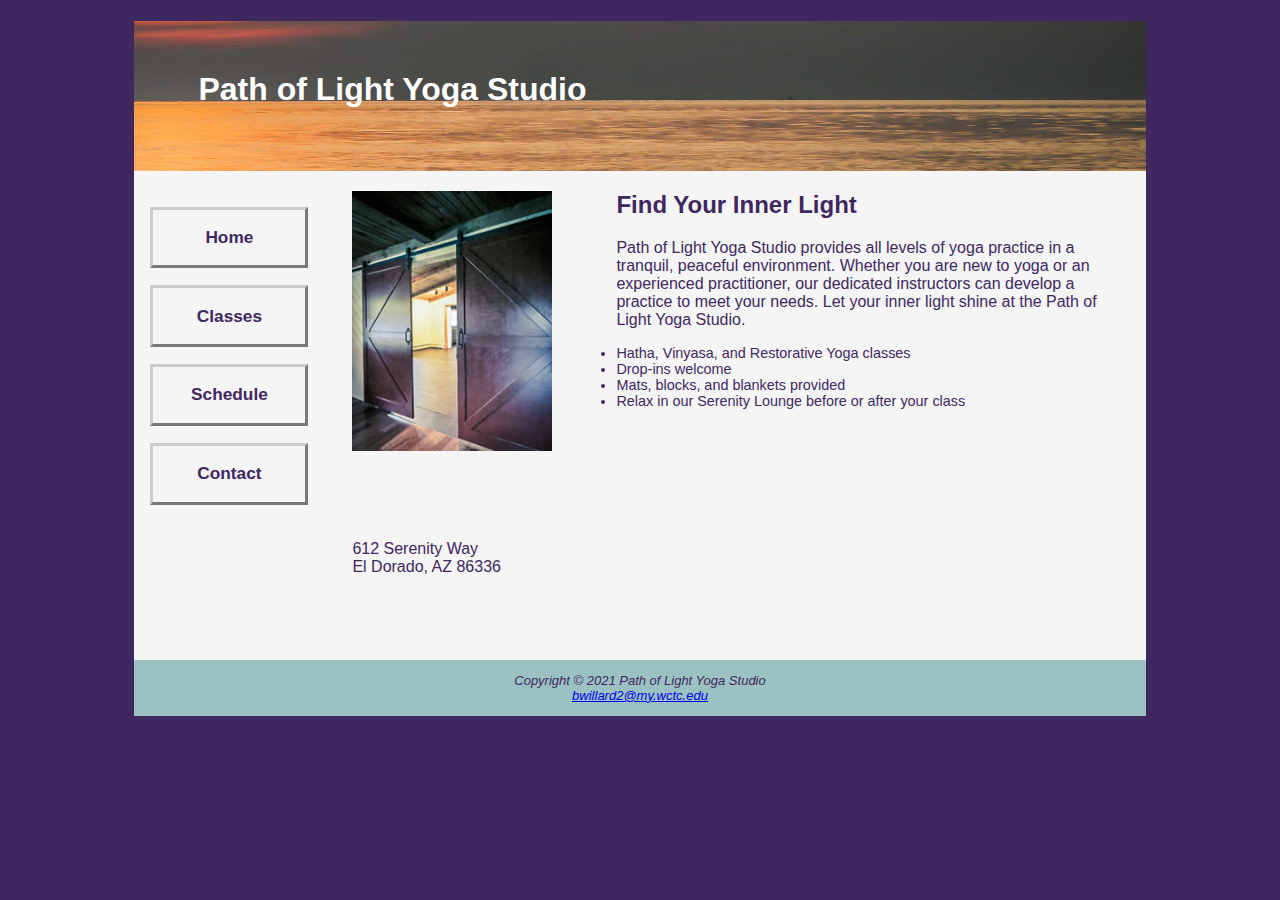
<file: path of light yoga studio/Index.html>
<!DOCTYPE html>
<html lang="en">
<head>
  <title>Path of Light Yoga Studio : Home</title>
  <meta charset="utf-8">
  <meta name="viewport" content="width=device-width, initial-scale=1.0">
  <meta name="description">
  <link rel="stylesheet" href="yoga.css">
</head>
<body>
<div id="wrapper">
  <header>
    <h1>Path of Light Yoga Studio</h1>
  </header>
  <nav>
    <ul>
      <li><a href="index.html">Home</a></li>
      <li><a href="classes.html">Classes</a></li>
      <li><a href="schedule.html">Schedule</a></li>
      <li><a href="contact.html">Contact</a></li>
    </ul>
  </nav>
  <main>
    <img src="yogadoor.jpg" class="floatleft" alt="Wooden Yoga Door" width="200"
         height="260">
    <h2>Find Your Inner Light</h2>
    <p>
      Path of Light Yoga Studio provides all levels of yoga practice in a
      tranquil, peaceful environment. Whether you are new to yoga or an experienced
      practitioner, our dedicated instructors can develop a practice to meet your
      needs. Let your inner light shine at the Path of Light Yoga Studio.
    </p>
    <ul>
      <li>Hatha, Vinyasa, and Restorative Yoga classes</li>
      <li>Drop-ins welcome</li>
      <li>Mats, blocks, and blankets provided</li>
      <li>Relax in our Serenity Lounge before or after your class</li>
    </ul>
    <div class="clear">
      612 Serenity Way <br>
      El Dorado, AZ 86336 <br>
      <a id="mobile" href="tel:888-555-5555">888-555-5555</a> <br><br>
      <span id="desktop">888-555-5555</span>
    </div>
  </main>
  <footer>
    Copyright &copy; 2021 Path of Light Yoga Studio <br>
    <a href="mailto:bwillard2@my.wctc.edu">bwillard2@my.wctc.edu</a>
  </footer>
</div>
</body>
</html>
</file>
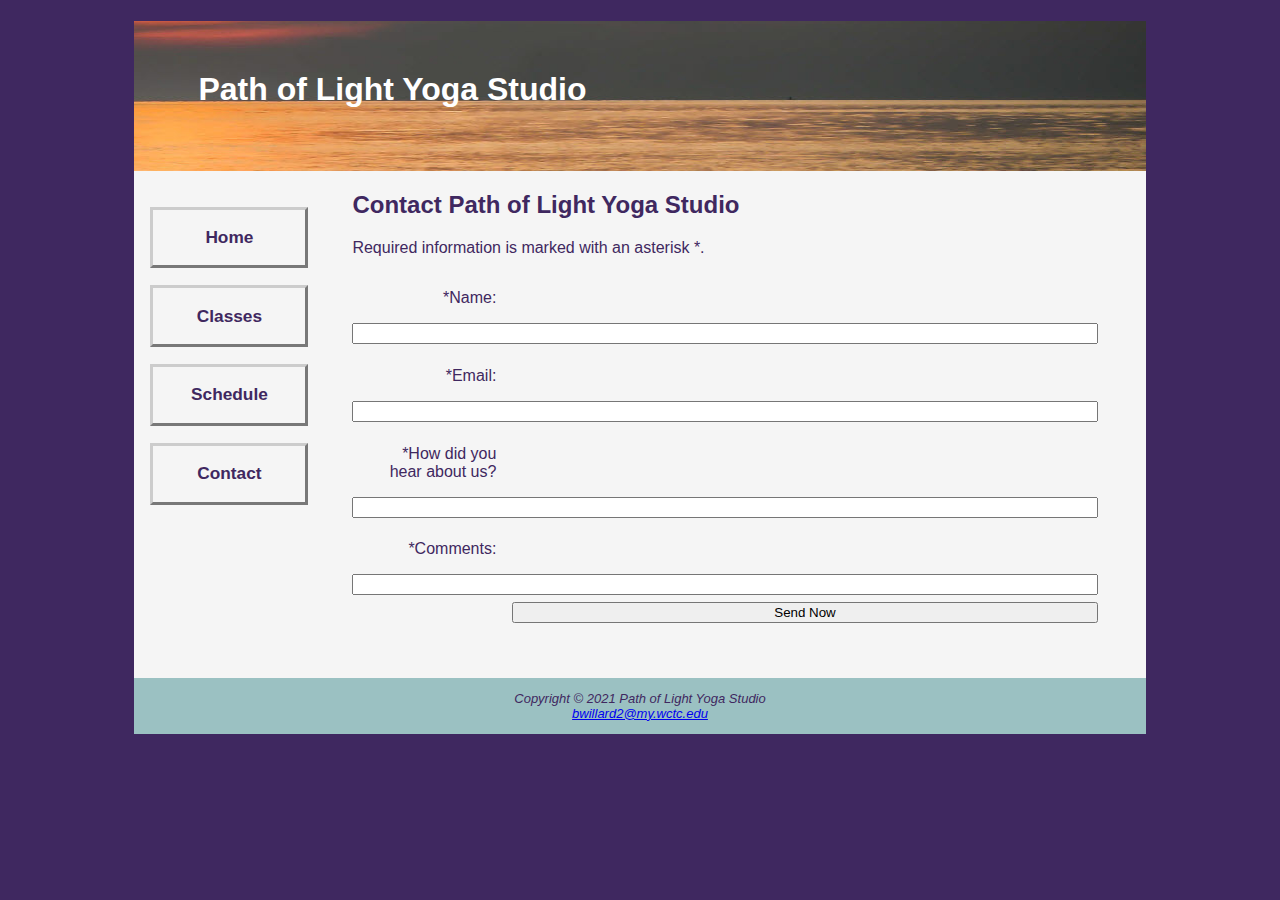
<file: path of light yoga studio/contact.html>
<!DOCTYPE html>
<html lang="en">
<head>
  <title>Path of Light Yoga Studio: Contact</title>
  <meta charset="utf-8">
  <meta name="viewport" content="width=device-width, initial-scale=1.0">
  <meta name="description">
  <link rel="stylesheet" href="yoga.css">
</head>
<body>
<div id="wrapper">
  <header>
    <h1>Path of Light Yoga Studio</h1>
  </header>
  <nav>
    <ul>
      <li><a href="index.html">Home</a></li>
      <li><a href="classes.html">Classes</a></li>
      <li><a href="schedule.html">Schedule</a></li>
      <li><a href="contact.html">Contact</a></li>
    </ul>
  </nav>
  <main>
    <h2>Contact Path of Light Yoga Studio</h2>
    <p>Required information is marked with an asterisk *.</p>
    <form method="post" action="http://webdevbasics.net/scripts/yoga.php">
      <label for="myName">*Name:</label>
      <input type="text" name="myName" id="myName">
      <label for="myEmail">*Email:</label>
      <input type="email" name="myEmail" id="myEmail">
      <label for="hearAboutUs">*How did you hear about us?</label>
      <input type="text" name="hearAboutUs" id="hearAboutUs">
      <datalist id="hearAboutUs">
        <option>Google</option>
        <option>Bing</option>
        <option>Facebook</option>
        <option>Friend</option>
        <option>Radio Ad</option>
      </datalist>
      <label for="myComments">*Comments:</label>
      <input type="textarea" name="myComments" id="myComments" rows="2" cols="20">
      <input type="submit" value="Send Now">
    </form>
  </main>
  <footer>
    Copyright &copy; 2021 Path of Light Yoga Studio <br>
    <a href="mailto:bwillard2@my.wctc.edu">bwillard2@my.wctc.edu</a>
  </footer>
</div>
</body>
</html>
</file>
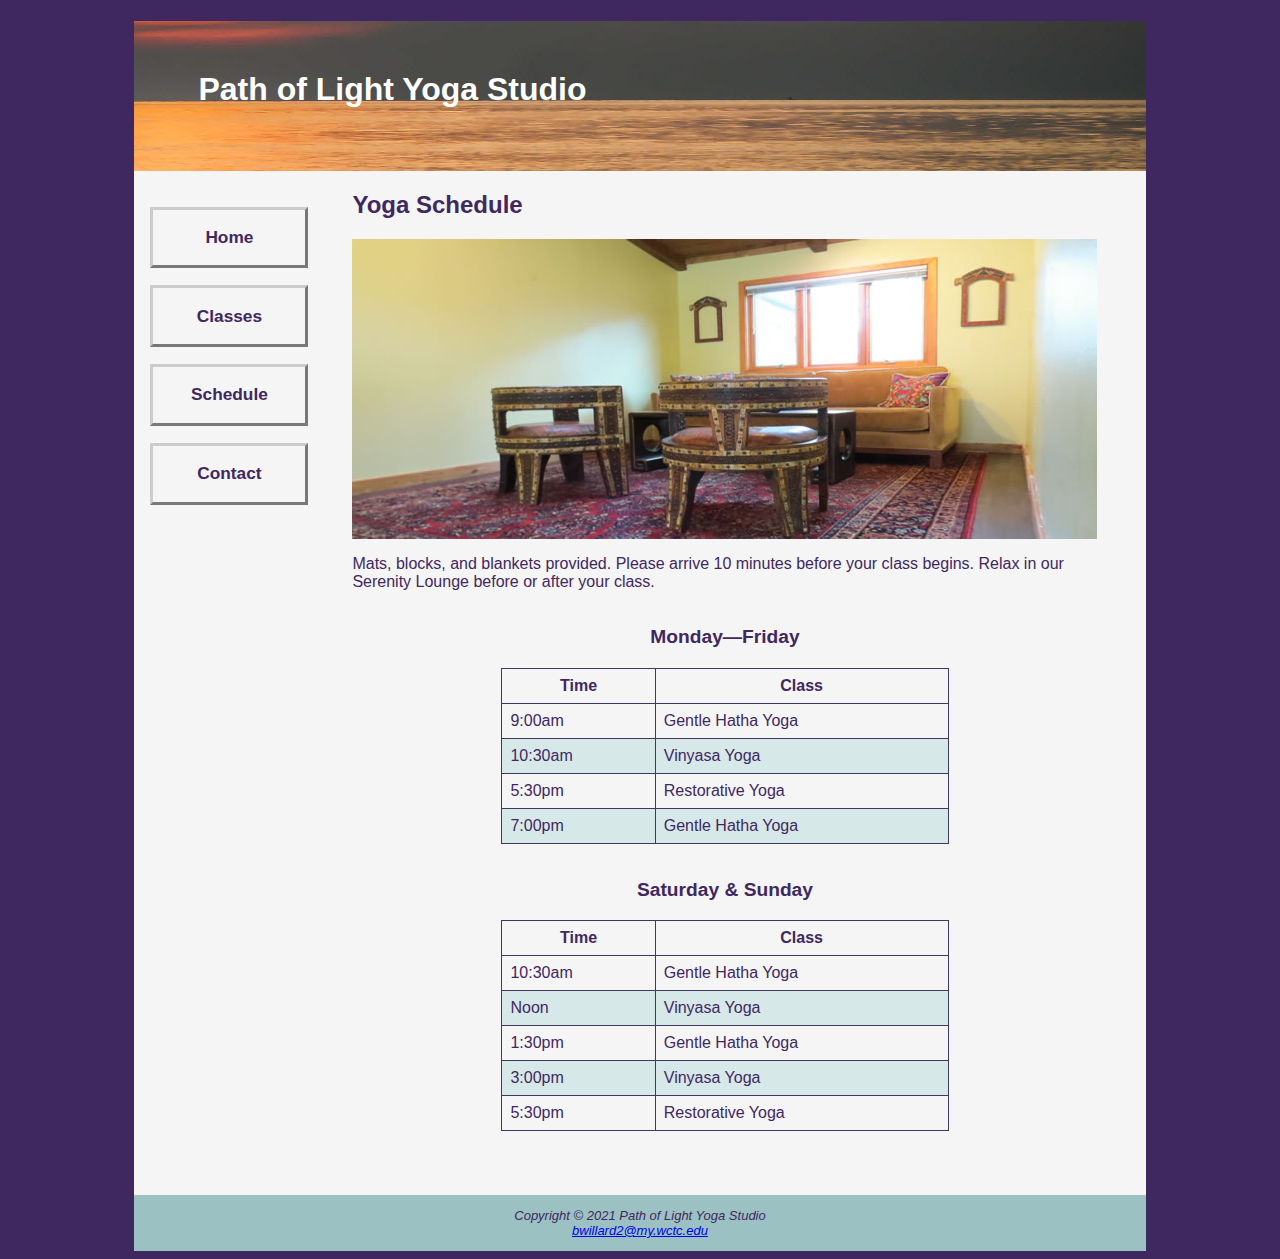
<file: path of light yoga studio/schedule.html>
<!DOCTYPE html>
<html lang="en">
<head>
  <title>Path of Light Yoga Studio : Schedule</title>
  <meta charset="utf-8">
  <meta name="viewport" content="width=device-width, initial-scale=1.0">
  <meta name="description">
  <link rel="stylesheet" href="yoga.css">
</head>
<body>
<div id="wrapper">
  <header>
    <h1>Path of Light Yoga Studio</h1>
  </header>
  <nav>
    <ul>
      <li><a href="index.html">Home</a></li>
      <li><a href="classes.html">Classes</a></li>
      <li><a href="schedule.html">Schedule</a></li>
      <li><a href="contact.html">Contact</a></li>
    </ul>
  </nav>
  <main>
    <h2>Yoga Schedule</h2>
    <div id="loungehero"></div>
    <p>Mats, blocks, and blankets provided. Please arrive 10 minutes before your
      class begins. Relax in our Serenity Lounge before or after your class.</p>
    <table>
      <caption>Monday—Friday</caption>
      <thead>
      <tr>
        <th id="time">Time</th>
        <th id="class">Class</th>
      </tr>
      </thead>
      <tbody>
      <tr>
        <td headers="time">9:00am</td>
        <td headers="class">Gentle Hatha Yoga</td>
      </tr>
      <tr>
        <td headers="time">10:30am</td>
        <td headers="class">Vinyasa Yoga</td>
      </tr>
      <tr>
        <td headers="time">5:30pm</td>
        <td headers="class">Restorative Yoga</td>
      </tr>
      <tr>
        <td headers="time">7:00pm</td>
        <td headers="class">Gentle Hatha Yoga</td>
      </tr>
      </tbody>
    </table>
    <table>
      <caption>Saturday & Sunday</caption>
      <thead>
      <tr>
        <th id="time">Time</th>
        <th id="class">Class</th>
      </tr>
      </thead>
      <tbody>
      <tr>
        <td headers="time">10:30am</td>
        <td headers="class">Gentle Hatha Yoga</td>
      </tr>
      <tr>
        <td headers="time">Noon</td>
        <td headers="class">Vinyasa Yoga</td>
      </tr>
      <tr>
        <td headers="time">1:30pm</td>
        <td headers="class">Gentle Hatha Yoga</td>
      </tr>
      <tr>
        <td headers="time">3:00pm</td>
        <td headers="class">Vinyasa Yoga</td>
      </tr>
      <tr>
        <td headers="time">5:30pm</td>
        <td headers="class">Restorative Yoga</td>
      </tr>
      </tbody>
    </table>
  </main>
  <footer>
    Copyright &copy; 2021 Path of Light Yoga Studio <br>
    <a href="bwillard2@my.wctc.edu">bwillard2@my.wctc.edu</a>
  </footer>
</div>
</body>
</html>
</file>
<file: path of light yoga studio/yoga.css>
header, main, nav, footer, figure, figcaption, aside, section, article {
    display: block;
}
#mobile { display: none; }
#desktop { display: none; }

header { background-image: url(sunrise.jpg);
    background-position: right;
    background-repeat: no-repeat;
    background-color: #9BC1C2;
    height: 150px;
}

body { font-family: Verdana, Arial, sans-serif;
    background-color: #3F2860;
    color: #3F2860;
}

* { box-sizing: border-box; }
#wrapper { margin-left: auto;
    margin-right: auto;
    width: 80%;
    color: #3F2860;
    background-color: #F5F5F5;
    min-width: 550px;
    max-width: 1280px;
}
nav { font-weight: bold; text-align: center; padding: 1em; float: left;
    width: 190px;
}
nav a { text-decoration: none; display: block; text-align: center;
    font-weight: bold; border-width: 3px; border-style: outset;
    border-color: #CCCCCC; padding: 1em; margin-bottom: 1em;
}
nav ul { list-style-type: none; padding-left: 0; font-size: 1.2em; }
nav a:link { color: #3F2860; }
nav a:visited { color: #497777; }
nav a:hover { color: #A26100; border-width: 3px; border-style: inset;
    border-color: #A26100;
}
footer { font-size: small; text-align: center; font-style: italic;
    background-color: #9BC1C2; padding: 1em;
}

h1 { padding-top: 50px; padding-left: 2em;
color: #FFFFFF;
}

li { font-size: 90%;
}

main { padding: 0 3em 3em 3em; display: block; margin-left: 170px;
}

footer { font-size: small; text-align: center; font-style: italic;
    background-color: #9BC1C2; padding: 1em;
}

#mathero { height: 300px; background-image: url(yogamat.jpg);
    background-size: 100% 100%; background-repeat: no-repeat;
}

#loungehero { height: 300px; background-image: url(yogalounge.jpg);
    background-size: 100% 100%; background-repeat: no-repeat;
}

.floatleft { float: left; margin-right: 4em;
}

.clear { clear: both; }

table { margin-left: auto; margin-right: auto; width: 60%; border: 1px solid #3F3860;
    margin-bottom: 1em; border-collapse: collapse;
}

td { padding: 0.5em; border: 1px solid #3F3860; }
tr:nth-of-type(even) { background-color: #D7E8E9; }
th { padding: 0.5em; border: 1px solid #3F3860; }
caption { margin: 1em; font-weight: bold; font-size: 120%; }
label { float: left; display: block; text-align: right; width: 10em;
    padding: 1em;
}
input { display: block; margin-bottom: 2em;
}

textarea { display: block; margin-bottom: 2em; }
input[type="submit"] {margin-left: 12em; }
form { display: flex;
    flex-flow: column nowrap;
}
input, datalist textarea {margin-bottom: 0.5em;
}

@media only screen and (max-width: 64em) {
    body { margin: 0; padding: 0; }
    #wrapper { min-width: 0; width: auto; margin: 0; padding: 0; }
    header { padding-top: 1px; }
    main { padding-top: 0; padding-bottom: 2.5em; padding-left: 1em;
        padding-right: 1em; margin: 0; font-size: 90%; clear: both;
    }
    nav { float: none; width: auto; padding-left: 2em; }
    nav a { padding: 0.2em; margin-left: 0.3em; float: left; width: 23%; }
    h2 { padding-left: 2em; padding-right: 2em; }
    h3 { padding-left: 2em; padding-right: 2em; }
    p { padding-left: 2em; padding-right: 2em; }
    dl { padding-left: 2em; padding-right: 2em; }
    main ul { margin-left: 2em; margin-bottom: 1em; }
    .clear { padding-left: 2em; }
    #mathero { height: 150px; width: 80%; margin-left: auto;
        margin-right: auto;
    }

    #loungehero { height: 150px; width: 80%; margin-left: auto;
        margin-right: auto;
    }

    label { float: none; text-align: left; }
    input[type="submit"] { margin-left: 0; }
    li { font-size: 100%; }
    .floatleft { float: none; display: none; }
    #mathero { background-image: none; height: 0; }
    #loungehero { background-image: none; height: 0; }
    footer { padding: 0.5em; margin: 0; }
    #mobile { display: inline; }
    #desktop { display: none; }
}

@media only screen and (max-width: 37.5em) {
    h1 { font-size: 2em; padding-top: .25em; padding-left: 1.5em; width: 85%;
        text-align: center;
    }
    nav a { padding: .5em; width: 45%; float: left; min-width: 6em;
        margin-left: 0.5em
    }
.hearAboutUs{
    display: inline-block;
    postition: relative;

}
}
</file>
